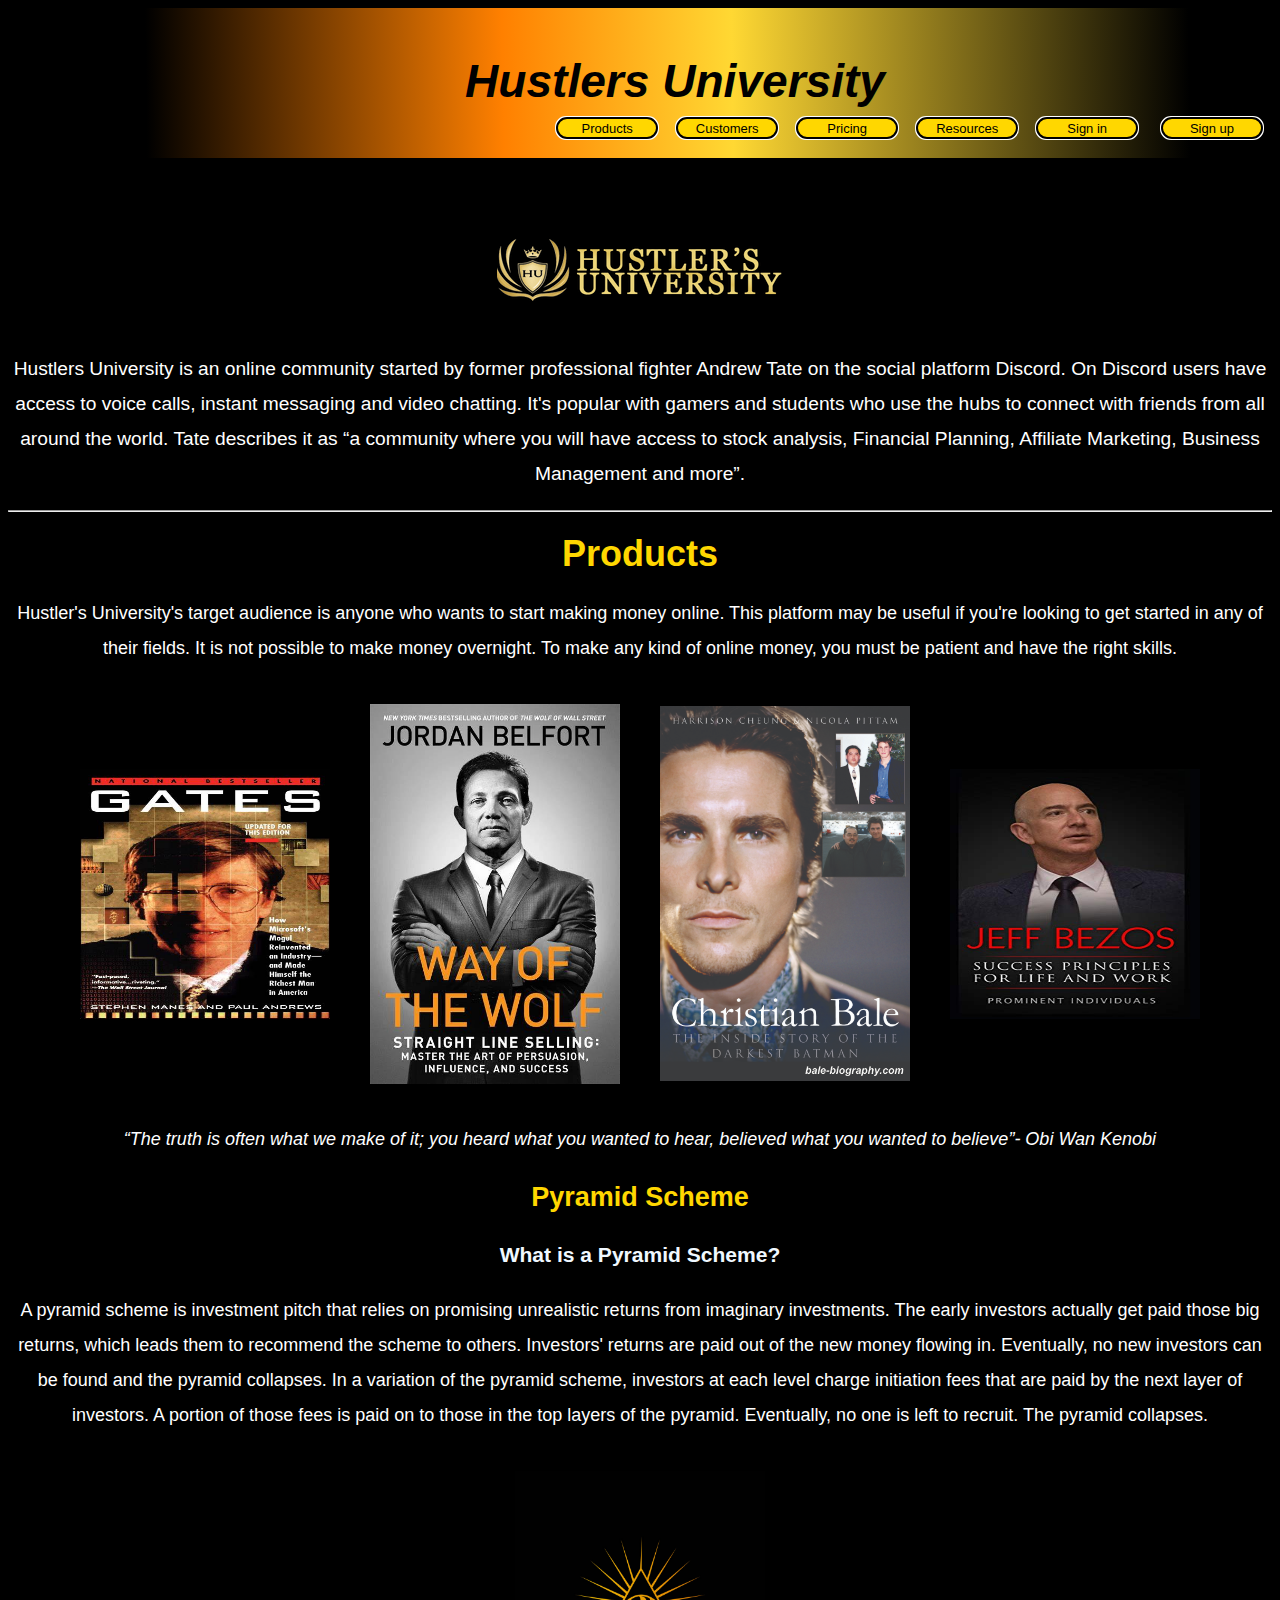
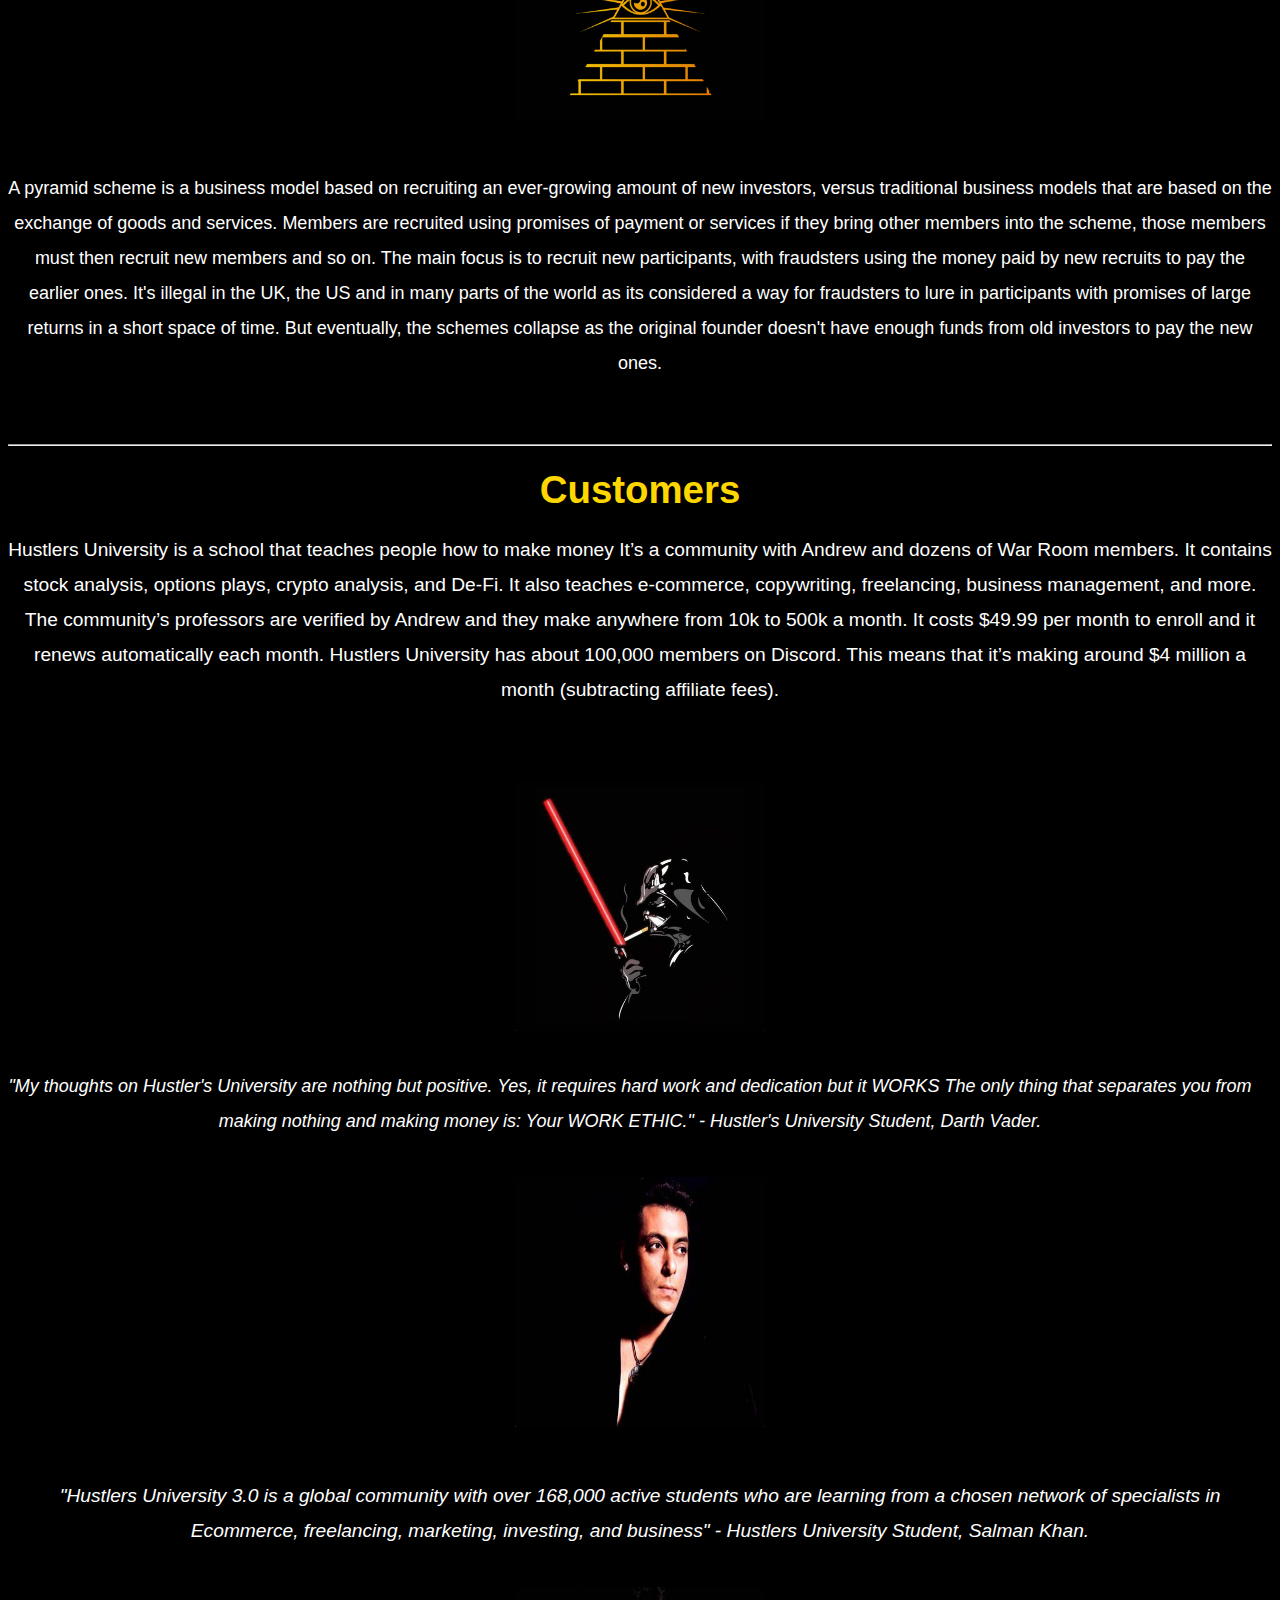
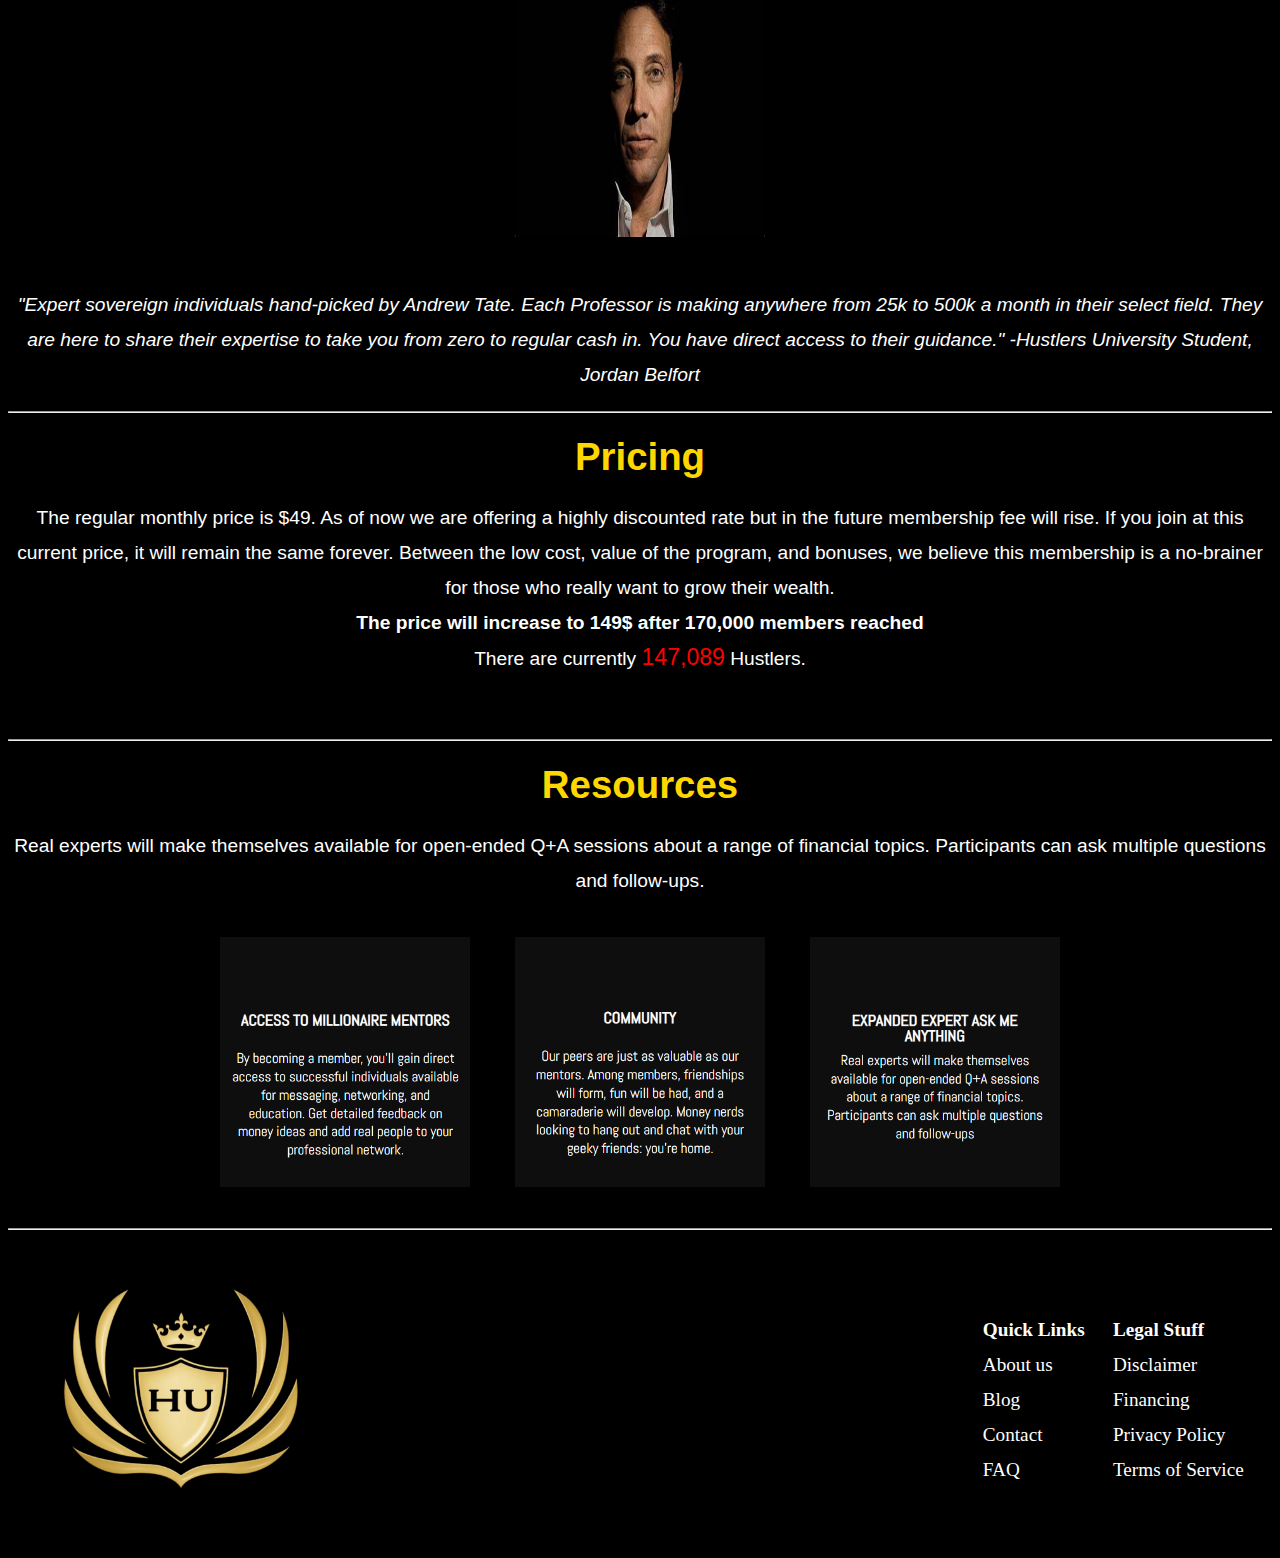
<file: project_2/index.html>
<!DOCTYPE html>
<html lang="en">

<head>
    <meta charset="UTF-8">
    <meta http-equiv="X-UA-Compatible" content="IE=edge">
    <meta name="viewport" content="width=device-width, initial-scale=1.0">
    <title>Hustler's University</title>
    <link rel="icon" href="tate_logo.jpg" type="image/png">
    <link rel="stylesheet" href="style.css">
</head>
<body>

    <div class="head">
        <div class="header">
            <center>  
                <h1 style="color:rgb(0, 0, 0);">Hustlers University</h1>
            </center>
<br>
        </div>
    </div>
    <div class="margin--left">
        <a href=#Products><button>Products</button></a>
        <a href="#Customers"><button>Customers</button></a>
        <a href=#Pricing><button>Pricing</button></a>
        <a href=#Resources><button>Resources</button></a>
        <!-- <a button type="submit" a href="#Products">Products</a> -->
        <div class="sign">
            <!-- <button class="btn">Sign in</button>
        <button class="bt1">Sign up</button> -->
        <a href=""><button>Sign in</button></a>
        <a href=""><button>Sign up</button></a>
        </div>
    </div>
    <div class="main">
        <center><br>
            <br>
            
            <img id="imgj" src="icon.jpg" alt="img">
            <p>Hustlers University is an online community started by former professional fighter Andrew Tate on the
                social platform Discord.
                On Discord users have access to voice calls, instant messaging and video chatting.
                It's popular with gamers and students who use the hubs to connect with friends from all around the
                world.
                Tate describes it as “a community where you will have access to stock analysis,
                Financial Planning, Affiliate Marketing, Business Management and more”.</p>
                <hr>
            <div class="product">
                <h1 id="Products">Products</h1>
                <p>Hustler's University's target audience is anyone who wants to start making money online. This platform may be useful if you're looking to get started in any of their fields.

                    It is not possible to make money overnight. To make any kind of online money, you must be patient and have the right skills.</p>
                <div class="img_p">
                    <img src="bill.jpg" alt="img">
                    <br>
                    <img id="j" src="book_2.jpg" alt="img">
                    <br>
                    <img id="c" src="ChristianBale_FullCover_InsetPix.jpg" alt="img">
                    <br>
                    <img src="jeff.jpg" alt="img">
                    <br>
                </div>
                <p id="obi">“The truth is often what we make of it; you heard what you wanted to hear, believed what you wanted to believe”- Obi Wan Kenobi</p>
                <h2 id="ii">Pyramid Scheme</h3>
                    <h3>What is a Pyramid Scheme?</h3>
                    <p>A pyramid scheme is investment pitch that relies on promising unrealistic returns from imaginary investments. The early investors actually get paid those big returns, which leads them to recommend the scheme to others. Investors' returns are paid out of the new money flowing in. Eventually, no new investors can be found and the pyramid collapses.

                        In a variation of the pyramid scheme, investors at each level charge initiation fees that are paid by the next layer of investors. A portion of those fees is paid on to those in the top layers of the pyramid. Eventually, no one is left to recruit. The pyramid collapses.</p>
                    <div class="imp_p">
                        <img src="Pyramd.png" alt="img">
                    </div>
                    <p>A pyramid scheme is a business model based on recruiting an ever-growing amount of new investors,
                        versus traditional business models that are based on the exchange of goods and services.
                        Members are recruited using promises of payment or services if they bring other members into the
                        scheme, those members must then recruit new members and so on.
                        The main focus is to recruit new participants, with fraudsters using the money paid by new
                        recruits to pay the earlier ones.
                        It's illegal in the UK, the US and in many parts of the world as its considered a way for
                        fraudsters to lure in participants with promises of large returns in a short space of time.
                        But eventually, the schemes collapse as the original founder doesn't have enough funds from old
                        investors to pay the new ones.</p>
            </div>
            <br>
            <hr>
            <div class="Customers">
                <h1 id="Customers">Customers</h1>
                <div class="img_c">
                    <!-- <img src="th (6).jpg" alt="img"> -->
                    <p>
                        Hustlers University is a school that teaches people how to make money
                        It’s a community with Andrew and dozens of War Room members.
                        It contains stock analysis, options plays, crypto analysis, and De-Fi.
                        It also teaches e-commerce, copywriting, freelancing, business management, and more.
                        The community’s professors are verified by Andrew and they make anywhere from 10k to 500k a
                        month.
                        It costs $49.99 per month to enroll and it renews automatically each month.
                        Hustlers University has about 100,000 members on Discord.
                        This means that it’s making around $4 million a month (subtracting affiliate fees).</p>
                    <br>
                    <div class="img_p">

                        <img src="dar2.jpg" alt="img">
                    </div>
                    <div class="chumma">
                        <div class="text">
                            <p>
                                "My thoughts on
                                Hustler's University are nothing but positive.
                                Yes, it requires hard work and dedication but it WORKS
                                The only thing that separates you from making nothing and making money is:
                                Your WORK ETHIC."
                                - Hustler's University Student, Darth Vader.
                            </p>

                        </div>
    
                        <img src="th (7).jpg" alt="salman">
                        <div class="text2">
                        <p>"Hustlers University 3.0 is a global community with over 168,000 active students
                            who are learning from a chosen network of
                            specialists in Ecommerce, freelancing, marketing, investing, and business"
                            - Hustlers University Student, Salman Khan.</p></div>
                        <div class="text3">
                            <img src="jdr.jpg" alt="wolf of wall street">
                        <p>"Expert sovereign individuals hand-picked by Andrew Tate.
                            Each Professor is making anywhere from 25k to 500k a month in their select field.
                            They are here to share their expertise to take you
                            from zero to regular cash in. You have direct access to their guidance."
                            -Hustlers University Student, Jordan Belfort  </p></div>
                        <hr>
                    </div>
                </div>
                <div class="Pricing">
                    <h1 id="Pricing">Pricing</h1>
                    <p>The regular monthly price is $49. As of now we are offering a highly discounted rate but
                        in the future membership fee will rise. If you join at this current price, it will remain
                        the same forever. Between the low cost, value of the program, and bonuses, we believe
                        this membership is a no-brainer for those who really want to grow their wealth.<br>
                        <strong>The price will increase to 149$ after 170,000 members reached</strong><br>
                        There are currently <divs class="user">147,089</divs> Hustlers.
                    </p>
                </div>
                <br>
                <hr>
                <div class="Resources">
                    <h1 id="Resources">Resources</h1>
                    <p>Real experts will make themselves available for open-ended Q+A sessions about a range
                        of financial topics.
                        Participants can ask multiple questions and follow-ups.
                    <div class="container">
                        <div class="card1">
                            <!-- <img src="stock.jpg" alt="stock"> -->
                            <img src="r_1.png" alt="im1">
                            <img src="r_2.png" alt="im2">
                            <img src="r_3.png" alt="im3">
                            <!-- <h3>Stocks</h3>
            <p>HU Stocks category deals with all aspects of trading in the global market.</p></div>
            <div class="card2">
            <h3>Copywriting</h3>
            <p>You can start a new career as a freelance copywriter. Just imagine earning your
                 living, a good living, without the hassle of commuting. Be your own boss.</p></div>
                <div class="card3">
                 <h3>E-Commerce</h3>
            <p>We GUARANTEE that you will make money after finishing this course if you follow the steps mentioned.</p></div>
            <div class="card4">
            <h3>Freelancing</h3>
            <p>Everything we will be teaching you is HOW to close your first clients, retain them, and build an actual brand. 
                Do you want to have the FREEDOM to work at your own schedule? To work anywhere you want?</p></div>
                </div> -->
        </center>
        <hr>
        </p>
    </div>
    <div class="bottom--page">
        <div class="botimg">
            <img src="logo.png" alt="logo">
        </div>
        <div class="maps">
            <iframe src="https://www.google.com/maps/embed?pb=!1m18!1m12!1m3!1d44277277.32219063!2d8.571054028828799!3d47.36373406042543!2m3!1f0!2f0!3f0!3m2!1i1024!2i768!4f13.1!3m3!1m2!1s0x479aa7cd8fb94dc1%3A0xad4c970aac87b727!2sHustlers%20University!5e0!3m2!1sen!2sin!4v1667468364996!5m2!1sen!2sin" width="600px" height="250px" style="border:0;" allowfullscreen="" loading="lazy" referrerpolicy="no-referrer-when-downgrade"></iframe>
        </div>
        <div class="face1">
            <p><strong>Quick Links</strong> <br>
                About us<br>
                Blog<br>
                Contact<br>
                FAQ
            </p>
        </div>
        <div class="face2">
            <p><strong>Legal Stuff</strong><br>
                Disclaimer<br>
                Financing<br>
                Privacy Policy<br>
                Terms of Service
            </p>
        </div>
    </div>
</body>

</html>
</file>
<file: project_2/style.css>
html{
    scroll-behavior: smooth;

}

#headimg{
    width: 100px;
    height: 100px;
}
body{
    background-color: black;
    font-size: larger;
    line-height: 35px;

}


.header{
    background: linear-gradient(89.2deg, rgb(0, 0, 0) 10.4%, rgb(255, 128, 0) 37.1%, rgb(255, 216, 51) 54.3%, rgb(0, 0, 0) 88.5%);
    font-size: larger;
    font-style: oblique;
    font-family: 'Franklin Gothic Medium', 'Arial Narrow', Arial, sans-serif;
    height: 100%;
    width: 100%;
    padding: 25px 35px;
    /* position: sticky; */
} 
button:hover {
    background-color: #ffffff;
    color:black;
  } 
button{
    font-family: 'Lucida Sans', 'Lucida Sans Regular', 'Lucida Grande', 'Lucida Sans Unicode', Geneva, Verdana, sans-serif;
    height: 20px;
    width: 100px;
    border: none;
    outline: auto;
    color:black;
    font-size: small;
    text-align: center;
    background: #ffd700;
    cursor: pointer;
    margin:10px;
    border-radius: 10px 10px 10px 10px;
    transition-duration: 0.4s;
}
.margin--left{
    
    display: flex;
    flex-direction: row;
    justify-content: flex-end;
}
.main{
    color:aliceblue;
    font-family: 'Lucida Sans', 'Lucida Sans Regular', 'Lucida Grande', 'Lucida Sans Unicode', Geneva, Verdana, sans-serif;
}
.img_p{
    
    display: flex;
    flex-direction: row;
    justify-content: center;
    align-items: center;
    
}
img{
    margin: 20px;
        width: 250px;
        height: 250px;
}
.text{
    font-size: 20px;
    padding-right: 20px;
}
.product{
    font-size: large;
}
.text{
    font-family: 'Lucida Sans', 'Lucida Sans Regular', 'Lucida Grande', 'Lucida Sans Unicode', Geneva, Verdana, sans-serif;
    font-style: italic;
    font-size: large;
}
.user{      
    color:red;
    font-size: larger;
}
.head{
    height: 100px;
    width: 100%;
    
}

p{
    color: white;
}

.bottom--page{
    display: flex;
    justify-content: space-evenly;
    align-items: center;
    flex-direction: row;
}
ul{
    color: aliceblue;
    list-style-type: none;
    padding: 1em;
    overflow: hidden;
}
#ul2{
    color: aliceblue;
    list-style-type: none;
    padding: 1em;
    overflow: hidden;
}
#imgj{
    width: fit-content;
    height: fit-content;
}
#Products{
    color:gold;
}
h1{
    color: #ffd700;
}
#ii{
    color: #ffd700;
}
#j{
    max-width:100%;
    height: auto;
}
#c{
    max-width:100%;
    height: auto;
}
#obi{
    font-family: 'Lucida Sans', 'Lucida Sans Regular', 'Lucida Grande', 'Lucida Sans Unicode', Geneva, Verdana, sans-serif;
    font-style: italic;
}
.text2{
    font-family: 'Lucida Sans', 'Lucida Sans Regular', 'Lucida Grande', 'Lucida Sans Unicode', Geneva, Verdana, sans-serif;
    font-style: italic;
}
.text3{
    font-family: 'Lucida Sans', 'Lucida Sans Regular', 'Lucida Grande', 'Lucida Sans Unicode', Geneva, Verdana, sans-serif;
    font-style: italic;
}
.container:hover{
    filter: drop-shadow(0.25rem 0.25rem 0.25rem gold);
    /* transform-style: smooth;
    transition-delay: 0.4s; */
}
.hr{
    margin-bottom: 30px;
}
</file>
